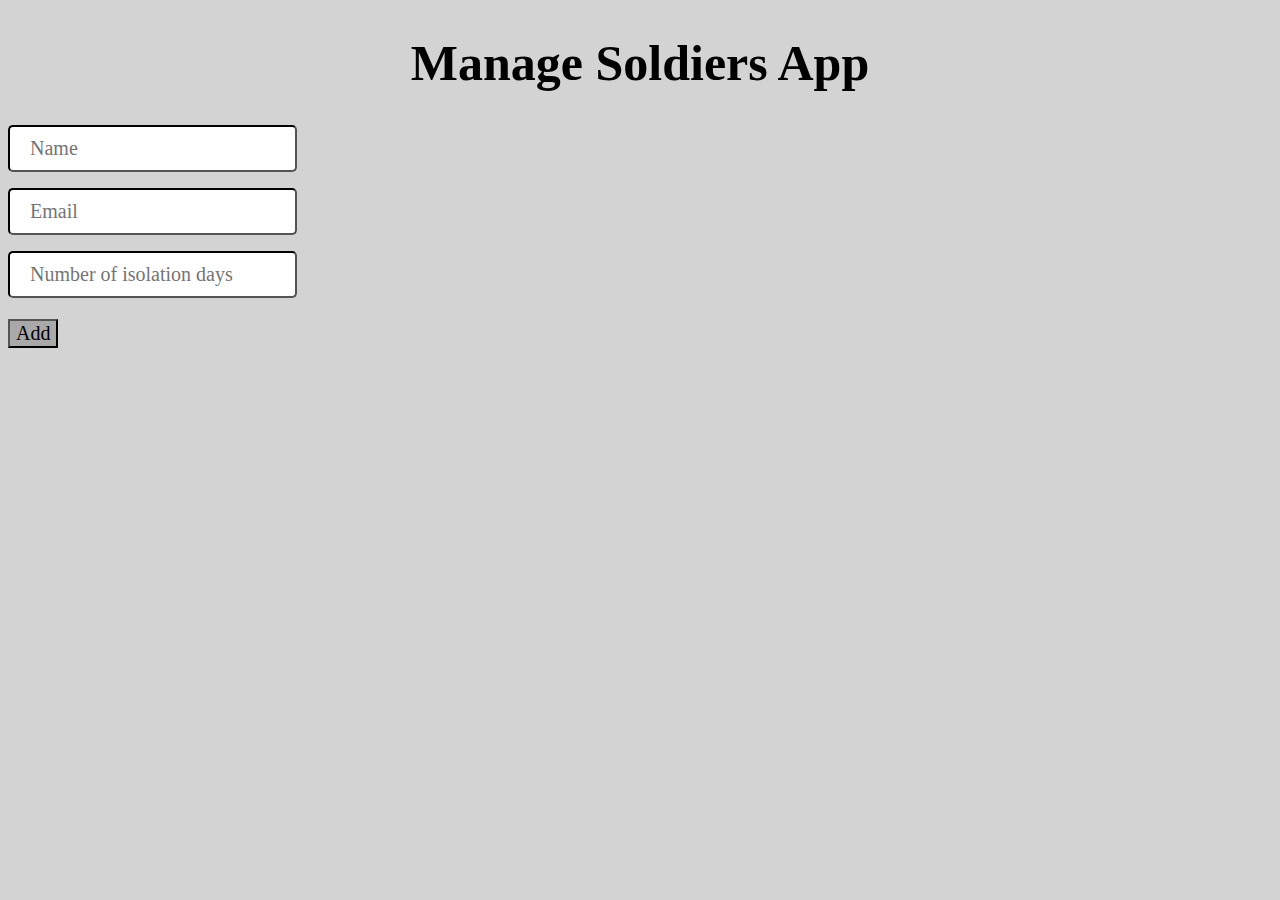
<file: add-soldier.html>
<!DOCTYPE html>
<html>
    <head>
        <link rel="stylesheet" type="text/css" href="stylessheet.css">
    </head>
    <body>
        <h1>Manage Soldiers App</h1>
        <div id="soldiers"></div>
        <form id="soldier-name">
            <input type="text" placeholder="Name" name="soldierText">
            <p id="p1"></p>
        </form>
        <form id="new-email">
            <input type="email" placeholder="Email" name="emailText">
            <p id="p2"></p>
        </form>
        <form id="number-of-days">
            <input type="text" placeholder="Number of isolation days" name="daysText">
            <p id="p3"></p>
        </form>
        <button id="create-soldier">Add</button>
        <div id="soldiers"></div>
        <script src="soldiers-functions.js"></script>
        <script src="soldier-edit.js"></script>
    </body>
</html>
</file>
<file: stylessheet.css>
body{
    background-color: lightgray;
}

h1{
    color: black;
    text-align: center;
    font-family: 'Calibri';
    font-size: 50px;
}

a{
    color: black;
    font-family: 'Calibri';
    font-size: 20px;
}

button{
    color: black;
    font-family: 'Calibri';
    font-size: 20px;
    background-color: darkgray;
    border-color: black;
    margin-top: 5px;
    margin-right: 5px;
}

#add-soldier{
    padding: 10px 32px;
    display: inline-block;
    margin-top: 20px;
}

input{
    padding: 10px 20px;
    border-radius: 5px;
    border-color: black;
    font-family: 'Calibri';
    font-size: 20px;
}

img {
    max-width: 40%;
    height: auto;
    margin-left: 800px;
    margin-top: -150px;
  }
</file>
